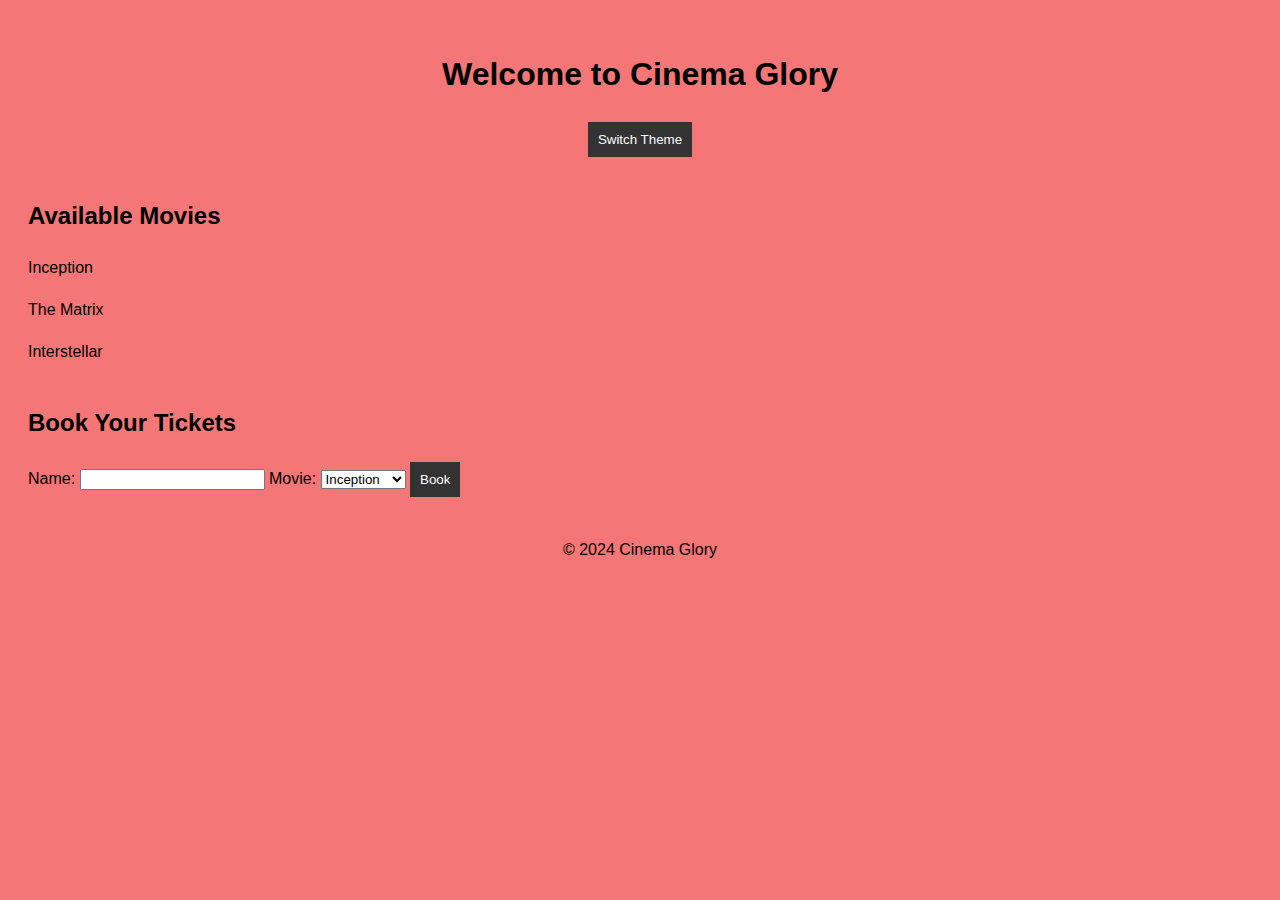
<file: index.html>
<!DOCTYPE html>
<html lang="uk">
<head>
    <meta charset="UTF-8">
    <meta name="viewport" content="width=device-width, initial-scale=1.0">
    <title>Cinema Glory</title>
    <link rel="stylesheet" href="style.css">
</head>
<body>
    <header>
        <h1>Welcome to Cinema Glory</h1>
        <button id="themeToggle">Switch Theme</button>
    </header>

    <section id="movies">
        <h2>Available Movies</h2>
        <p class="movie">Inception</p>
        <p class="movie">The Matrix</p>
        <p class="movie">Interstellar</p>
    </section>

    <section id="bookings">
        <h2>Book Your Tickets</h2>
        <form id="bookingForm">
            <label for="name">Name:</label>
            <input type="text" id="name" required>
            <label for="movie">Movie:</label>
            <select id="movie" required>
                <option value="Inception">Inception</option>
                <option value="The Matrix">The Matrix</option>
                <option value="Interstellar">Interstellar</option>
            </select>
            <button type="submit">Book</button>
        </form>
    </section>

    <footer>
        <p>&copy; 2024 Cinema Glory</p>
    </footer>

    <script src="script.js"></script>
</body>
</html>
</file>
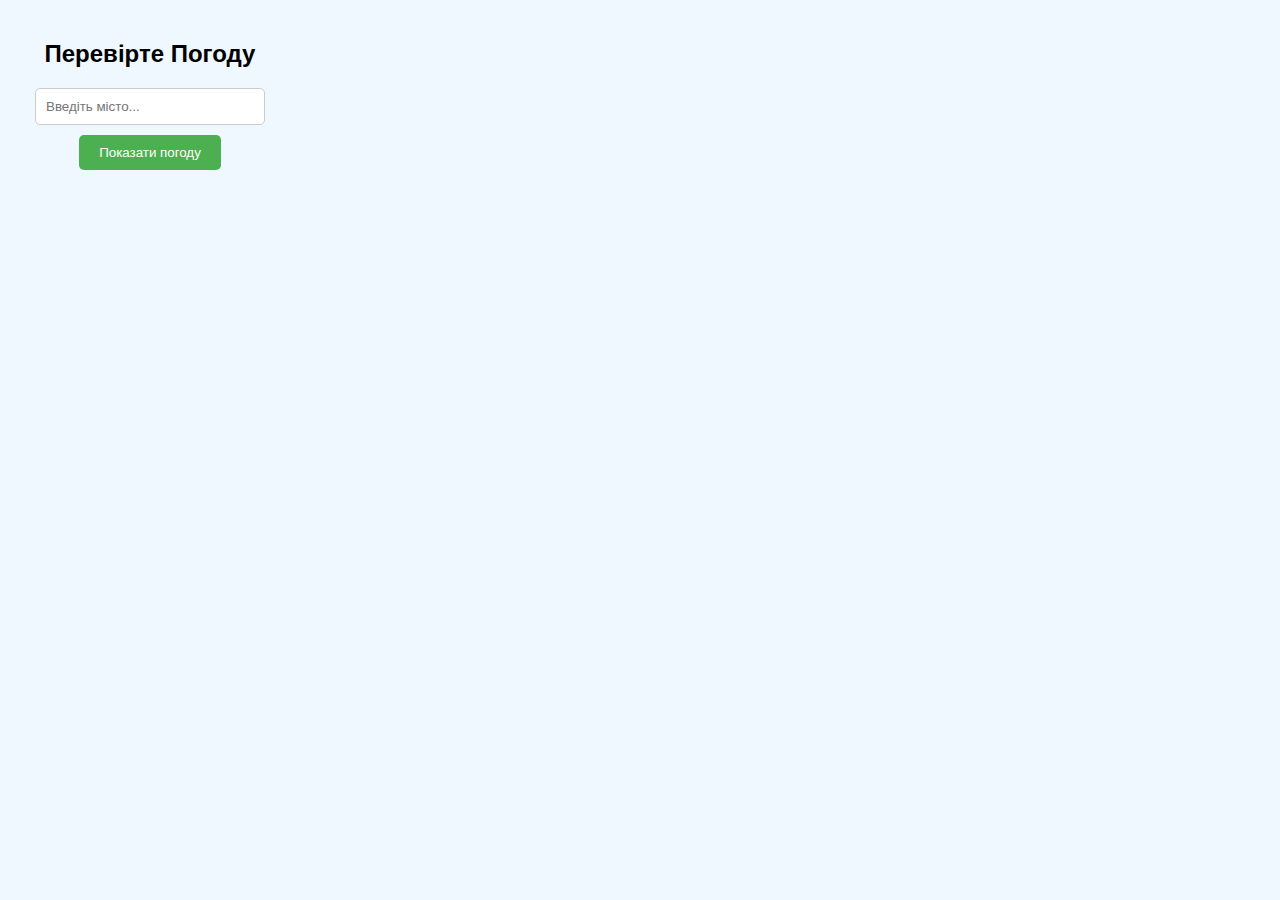
<file: popup.html>
<!DOCTYPE html>
<html lang="uk">
<head>
    <meta charset="UTF-8">
    <meta name="viewport" content="width=device-width, initial-scale=1.0">
    <title>Перевірка Погоди</title>
    <link rel="stylesheet" href="popup.css">
</head>
<body>
    <div class="container">
        <h2>Перевірте Погоду</h2>
        <input type="text" id="city" placeholder="Введіть місто...">
        <button id="check-weather">Показати погоду</button>
        <div id="weather-result"></div>
    </div>

    <script src="popup.js"></script>
</body>
</html>
</file>
<file: style.css>
body {
    font-family: Arial, sans-serif;
    line-height: 1.6;
    padding: 20px;
    background-color: #f57676;
    transition: background-color 0.3s ease;
}

header {
    text-align: center;
    margin-bottom: 40px;
}

button {
    background-color: #333;
    color: #fff;
    border: none;
    padding: 10px;
    cursor: pointer;
    transition: background-color 0.3s ease;
}

button:hover {
    background-color: #555;
}

#movies {
    margin-bottom: 40px;
}

.movie:hover {
    color: rgba(143, 6, 6, 0.578);
    cursor: pointer;
}

footer {
    text-align: center;
    margin-top: 40px;
}
</file>
<file: popup.css>
body {
    font-family: Arial, sans-serif;
    margin: 0;
    padding: 0;
    width: 300px;
    height: 400px;
    background-color: #f0f8ff;
}

.container {
    padding: 20px;
    text-align: center;
}

input[type="text"] {
    width: 80%;
    padding: 10px;
    margin-bottom: 10px;
    border: 1px solid #ccc;
    border-radius: 5px;
}

button {
    padding: 10px 20px;
    background-color: #4CAF50;
    color: white;
    border: none;
    border-radius: 5px;
    cursor: pointer;
}

button:hover {
    background-color: #45a049;
}

#weather-result {
    margin-top: 20px;
    font-size: 16px;
}
</file>
